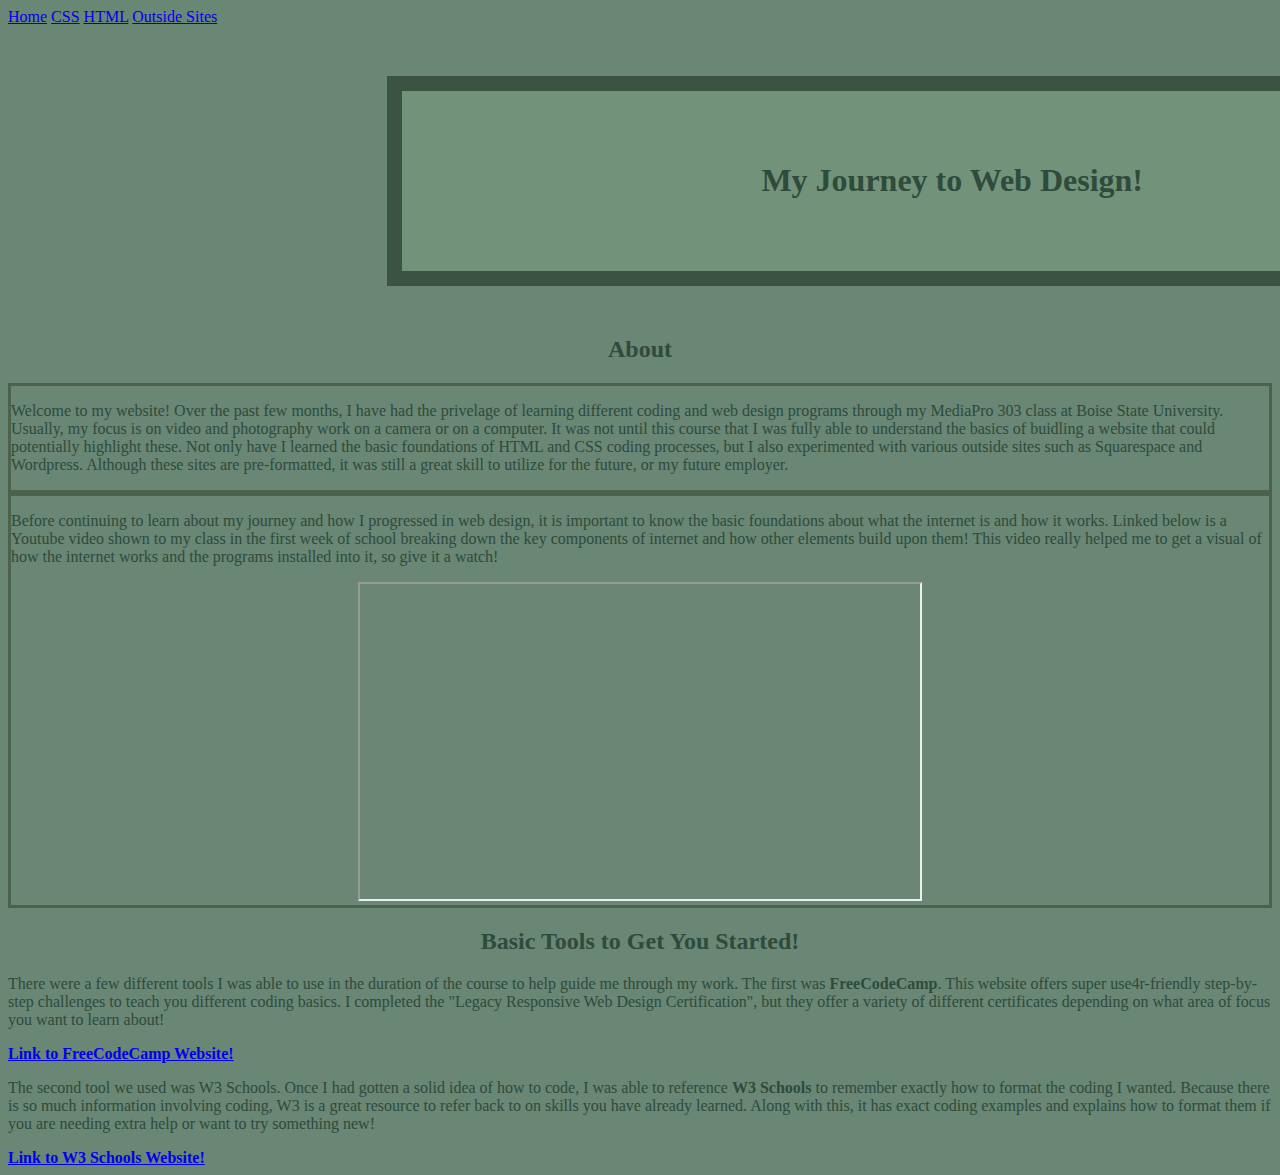
<file: index.html>
<!DOCTYPE html>
<html lang="en">
        <head>
                <title>Landing Page</title>
            <link rel="stylesheet" href="style.css">
        </head>
<head>

<!--
<style>
    p {
        color: white;
        font-family: Georgia, 'Times New Roman', Times, serif;
    }

    body {
        background: darkcyan;
       
    }

.example{
    color: rgb(133, 205, 227);
    background: rgb(13, 47, 49);

}

.example2 {
    background:rgb(13, 47, 49);
    color: rgb(133, 205, 227)
}

#container2 {
    font-size: 50px;
}
</style>

-->


<body>
    <nav>
        <a class="pseudo" href="index.html">Home</a>
        <a class="pseudo" href="CSS.html">CSS</a>
        <a class="pesudo" href="HTML.html">HTML</a>
        <a class="pesudo" href="Outside Sites.html">Outside Sites</a>

    </nav>
    </body>
    <div class="box">
<h1>My Journey to Web Design!</h1>
</div>
<h2>
    About
</h2>
<div class="center">
<p> Welcome to my website! Over the past few months, I have had the privelage of learning different coding and web design programs through my MediaPro 303 class at Boise State University. Usually, my focus is on video and photography work on a camera or on a computer. It was not until this course that I was fully able to understand the basics of buidling a website that could potentially highlight these. Not only have I learned the basic foundations of HTML and CSS coding processes, but I also experimented with various outside sites such as Squarespace and Wordpress. Although these sites are pre-formatted, it was still a great skill to utilize for the future, or my future employer.
</p>
</div>

<div class="center">
<p> Before continuing to learn about my journey and how I progressed in web design, it is important to know the basic foundations about what the internet is and how it works. Linked below is a Youtube video shown to my class in the first week of school breaking down the key components of internet and how other elements build upon them! This video really helped me to get a visual of how the internet works and the programs installed into it, so give it a watch!</p>

<iframe width="560" height="315" src="https://www.youtube.com/embed/x3c1ih2NJEg">>
</iframe>
</div>

<h2>
Basic Tools to Get You Started!
</h2>

<p>There were a few different tools I was able to use in the duration of the course to help guide me through my work. The first was <b>FreeCodeCamp</b>. This website offers super use4r-friendly step-by-step challenges to teach you different coding basics. I completed the "Legacy Responsive Web Design Certification", but they offer a variety of different certificates depending on what area of focus you want to learn about! </p>



<b><a href="https://www.freecodecamp.org/learn">Link to FreeCodeCamp Website!</a></b>
</button>


<p>The second tool we used was W3 Schools. Once I had gotten a solid idea of how to code, I was able to reference <b>W3 Schools</b> to remember exactly how to format the coding I wanted. Because there is so much information involving coding, W3 is a great resource to refer back to on skills you have already learned. Along with this, it has exact coding examples and explains how to format them if you are needing extra help or want to try something new!</p>
<b><a href="https://www.w3schools.com/html/default.asp">Link to W3 Schools Website!</a></b>
</button>

























<!--
<p> There are 36 different species of marine dolphins. They live in almost all aquatic environments including oceans, coasstal, estuarine, and freshwater. </p>

<h2>Dolphins' Favorite Foods</h2>
    <li>Fish</li>
    <li>Shrimp</li>
    <li>Squid</li>
    <li>Jellyfish</li>
    

<p>
   <i>Dolphins can live up to 50 years! </i>
</p>

<h3>
    <div class="box">
Dolphins are part color blind! They can see in shades of grey, as well as the blue- green spectrum!

    </div>
</h3>

<p>
    <img src="dolphin.png">

</p>



<!--
    <div>Block-level element</div>
<div>Block-level element</div>

<span>Inline element</span>
<span>Inline element</span>

<div class="box">
    <p>Simply put, loremipsum is dummy text that occupies the space where the real content should be. If you are designing an online business such as a blog and you do not have content already, you use a lorem ipsum generator to create placeholder or dummy text to show you how the business will look once you add the real content.</p>
</div>

<p>Simply put, loremipsum is dummy text that occupies the space where the real content should be. If you are designing an online business such as a blog and you do not have content already, you use a lorem ipsum generator to create placeholder or dummy text to show you how the business will look once you add the real content.</p>
<p>Simply put, loremipsum is dummy text that occupies the space where the real content should be. If you are designing an online business such as a blog and you do not have content already, you use a lorem ipsum generator to create placeholder or dummy text to show you how the business will look once you add the real content.</p>
<p>Simply put, loremipsum is dummy text that occupies the space where the real content should be. If you are designing an online business such as a blog and you do not have content already, you use a lorem ipsum generator to create placeholder or dummy text to show you how the business will look once you add the real content.</p>

<div class="position">Simply put, loremipsum is dummy text that occupies the space where the real content should be. If you are designing an online business such as a blog and you do not have content already, you use a lorem ipsum generator to create placeholder or dummy text to show you how the business will look once you add the real content.</div>

<div class="sticky">Simply put, loremipsum is dummy text that occupies the space where the real content should be. If you are designing an online business such as a blog and you do not have content already, you use a lorem ipsum generator to create placeholder or dummy text to show you how the business will look once you add the real content.</div>

    <nav>
        <a href="#">Home</a>
        <a href="#">About</a>
        <a href="Media.html">Media</a>

    </nav>


    <h1 class= "example">This is my headline</h1>
    <h2 class="example2">This is also my headline</h2>

<section id="container2">
<p>This is my mini paragraph</p>
<a href="#">This is a link</a>
</section>

-->

    <!--
   <h1>
    Why You Should Stop ‘Gamifying’ Your Health and Fitness
   </h1>
   <h4>You don't need to chase a fake goal to be able to chase a real goal.</h4>
   
   <p>By Beth Skwarecki</p>
   
   <img src="fitness.jpg" width="500" height="350">

<p>Real life doesn’t require fake metrics. You don’t need to rack up XP, because you’re gaining actual experience. You don’t need a fake quest, because you’re on a real quest. Whether that’s deadlifting 500 pounds or seeing better cholesterol numbers the next time you go to the doctor, your health habits have real-world rewards and consequences.</p>
<p>So let’s look at some of the ways gamification of health habits can backfire. Lifehacker staff writer Stephen Johnson explains the most common game tactics here, and that’s worth a read if you haven’t checked it out yet. Gamification is usually just manipulation, and it often has more downsides than benefits.</p>
<p>Instead of chasing game metrics, what if you put your attention on real life outcomes of your habits? Here’s what I mean.</p>
<h2>Aim for consistency, not streaks</h2>
<p>Streaks entertain you during good times with the explicit goal of heaping disappointment on you when you slip up. And they’re a particularly harmful type of misdirection, because people easily become more focused on the streak than on whatever reason they were doing the streak in the first place.</p>
<h3>Compete in real competitions, not fake competitions</h3>
<p>Some apps try to leverage the power of community by having you join a group of people you barely know, either to give each other emoji encouragement or to battle each other on a leaderboard (or both).</p>
<p>But...who cares about the people on that leaderboard? If they’re not well-matched, you won’t care about beating them. And if they’re not your real friends, you won’t care about their high-fives.</p>
<ul>
    <li> a local 5K, and trying to finish in the top X percent of your age group.</li>
    <li>Competing in something like a powerlifting meet, where you try to put up the best possible total on meet day.</li>
    <li>Joining a recreational sports league, and getting to know the members of your softball/soccer/pickleball team while either crushing the competition or commiserating about your inability to do so.
    </li>
</ul>
</ul>
   
<ul>
    <li>Idaho</li>
    <li>Oregon</li>
    <li>California</li>
</ul>

<ol>
    <li>Football</li>
    <li>Baseball</li>
    <li>Volleyball</li>
</ol>

<p>Millie said, <q>HTML is the backbone of the web.</q></p>
<p>
<a href="https://www.w3schools.com/"> Visit W3Schools.com</a>
</p>


<img src="bird.jpg" width="500" height="300">


<p>
<audio controls>
    <source src="tunes.mp3">
</p>

<p>
<video controls>
    <source src="movie.mp4">

</video>
</p>

<p>
Lorem Ipsum is simply dummy text of the printing and typesetting industry.<br> Lorem Ipsum has been the industry's standard dummy text ever since the 1500s, when an unknown printer took a galley of type and scrambled it to make a type specimen book. It has survived not only five centuries, but also the leap into electronic typesetting, remaining essentially unchanged. It was popularised in the 1960s with the release of Letraset sheets containing Lorem Ipsum passages, and more recently with desktop publishing software like Aldus PageMaker including versions of Lorem Ipsum.
</p>

<button>Click</button>

<iframe width="560" height="315" src="https://www.youtube.com/embed/Vp14KeHe0DM">
</iframe>

<footer>
    <p>©Elise Ledesma. All Rights Reserved</p>
</footer>
-->






<!--

<!DOCTYPE html>
    <html>
<head>
    <title>Welcome to MediaPro303!</title>
    <h1>Welcome to MediaPro303!</h1>







</head>
<body>
    <nav>
        <a href="Media.html">Media</a>
        <a href= "nested.html">Nested</a>
        <a href= "tags.html">Tags</a>
    </nav>




    

    <p>This is an introductory web design course. Students will develop basic knowledge of the internet, 
        html, css, WordPress, Squarespace and other web design/publishing tools. The instructor will 
        provide some demonstrations of concepts and techniques,<b> but the majority of course work will 
            involve students learning by doing.</b>
    </p>
    <p>
        <img src="hacking.jpg" width= "500" height="300"> 
    </p>
    
    <p><b>In this class you will:</b></p>
    <ol>
        <li>learn the difference between CSS and HTML </li>
        <li>create your own website using HTML</li>
    
        
        <li>learn the coding lanugage</li>
    </ol>
<p><b><mark>Class will meet on these days and times:</mark></b> </p>
    <ul>
        <li><i>Tuesdays- 1:30PM-2:45PM </i> </li>
        <li><i>Thursdays- 1:30PM-2:45PM</i></li>
    </ul>

   This is a video
    <iframe width="560"  height="315" src="computer2.mp4"></iframe>
<figcaption>This is a video of a computer</figcaption>
<p>
<audio controls>
    <source src="tunes.mp3">
</audio>

</p>
<cite>Youtube Audio Library</cite>
<p>
<q>This is the best class ever!</q> -Elise Ledesma
</p>
</body>
    </html>
-->
</file>
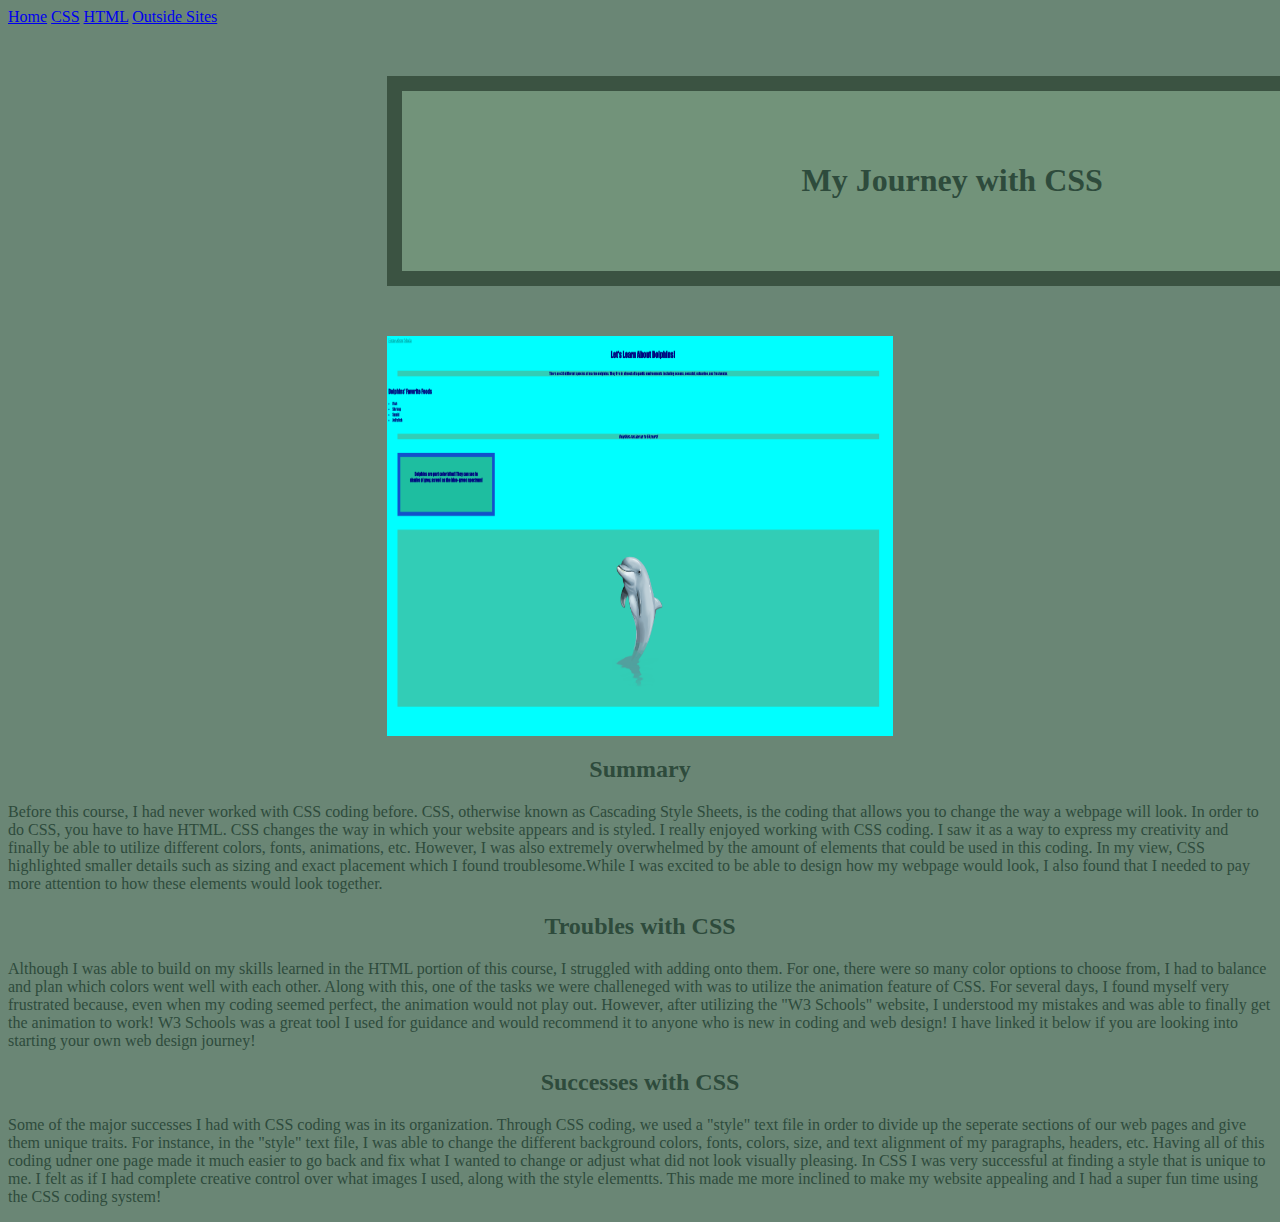
<file: CSS.html>
<!DOCTYPE html>
<html lang="en">
    <link rel="stylesheet" href="style.css">
   <body>
  
<nav>
        <a class="pseudo" href="index.html">Home</a>
        <a class="pseudo" href="CSS.html">CSS</a>
        <a class="pesudo" href="HTML.html">HTML</a>
        <a class="pesudo" href="Outside Sites.html">Outside Sites</a>

    </nav>
    </body>


<div class="box">
<h1>My Journey with CSS</h1>
</div>

<img src="css example.png"
width= "12000"
height="400">

<h2>Summary</h2>
<p>Before this course, I had never worked with CSS coding before. CSS, otherwise known as Cascading Style Sheets, is the coding that allows you to change the way a webpage will look. In order to do CSS, you have to have HTML. CSS changes the way in which your website appears and is styled. I really enjoyed working with CSS coding. I saw it as a way to express my creativity and finally be able to utilize different colors, fonts, animations, etc. However, I was also extremely overwhelmed by the amount of elements that could be used in this coding. In my view, CSS highlighted smaller details such as sizing and exact placement which I found troublesome.While I was excited to be able to design how my webpage would look, I also found that I needed to pay more attention to how these elements would look together.</p>
</p>

<h2>Troubles with CSS</h2>
<p>Although I was able to build on my skills learned in the HTML portion of this course, I struggled with adding onto them. For one, there were so many color options to choose from, I had to balance and plan which colors went well with each other. Along with this, one of the tasks we were challeneged with was to utilize the animation feature of CSS. For several days, I found myself very frustrated because, even when my coding seemed perfect, the animation would not play out. However, after utilizing the "W3 Schools" website, I understood my mistakes and was able to finally get the animation to work! W3 Schools was a great tool I used for guidance and would recommend it to anyone who is new in coding and web design! I have linked it below if you are looking into starting your own web design journey! </p>

<h2>Successes with CSS</h2>
<p>Some of the major successes I had with CSS coding was in its organization. Through CSS coding, we used a "style" text file in order to divide up the seperate sections of our web pages and give them unique traits. For instance, in the "style" text file, I was able to change the different background colors, fonts, colors, size, and text alignment of my paragraphs, headers, etc. Having all of this coding udner one page made it much easier to go back and fix what I wanted to change or adjust what did not look visually pleasing. In CSS I was very successful at finding a style that is unique to me. I felt as if I had complete creative control over what images I used, along with the style elementts. This made me more inclined to make my website appealing and I had a super fun time using the CSS coding system! </p>
</file>
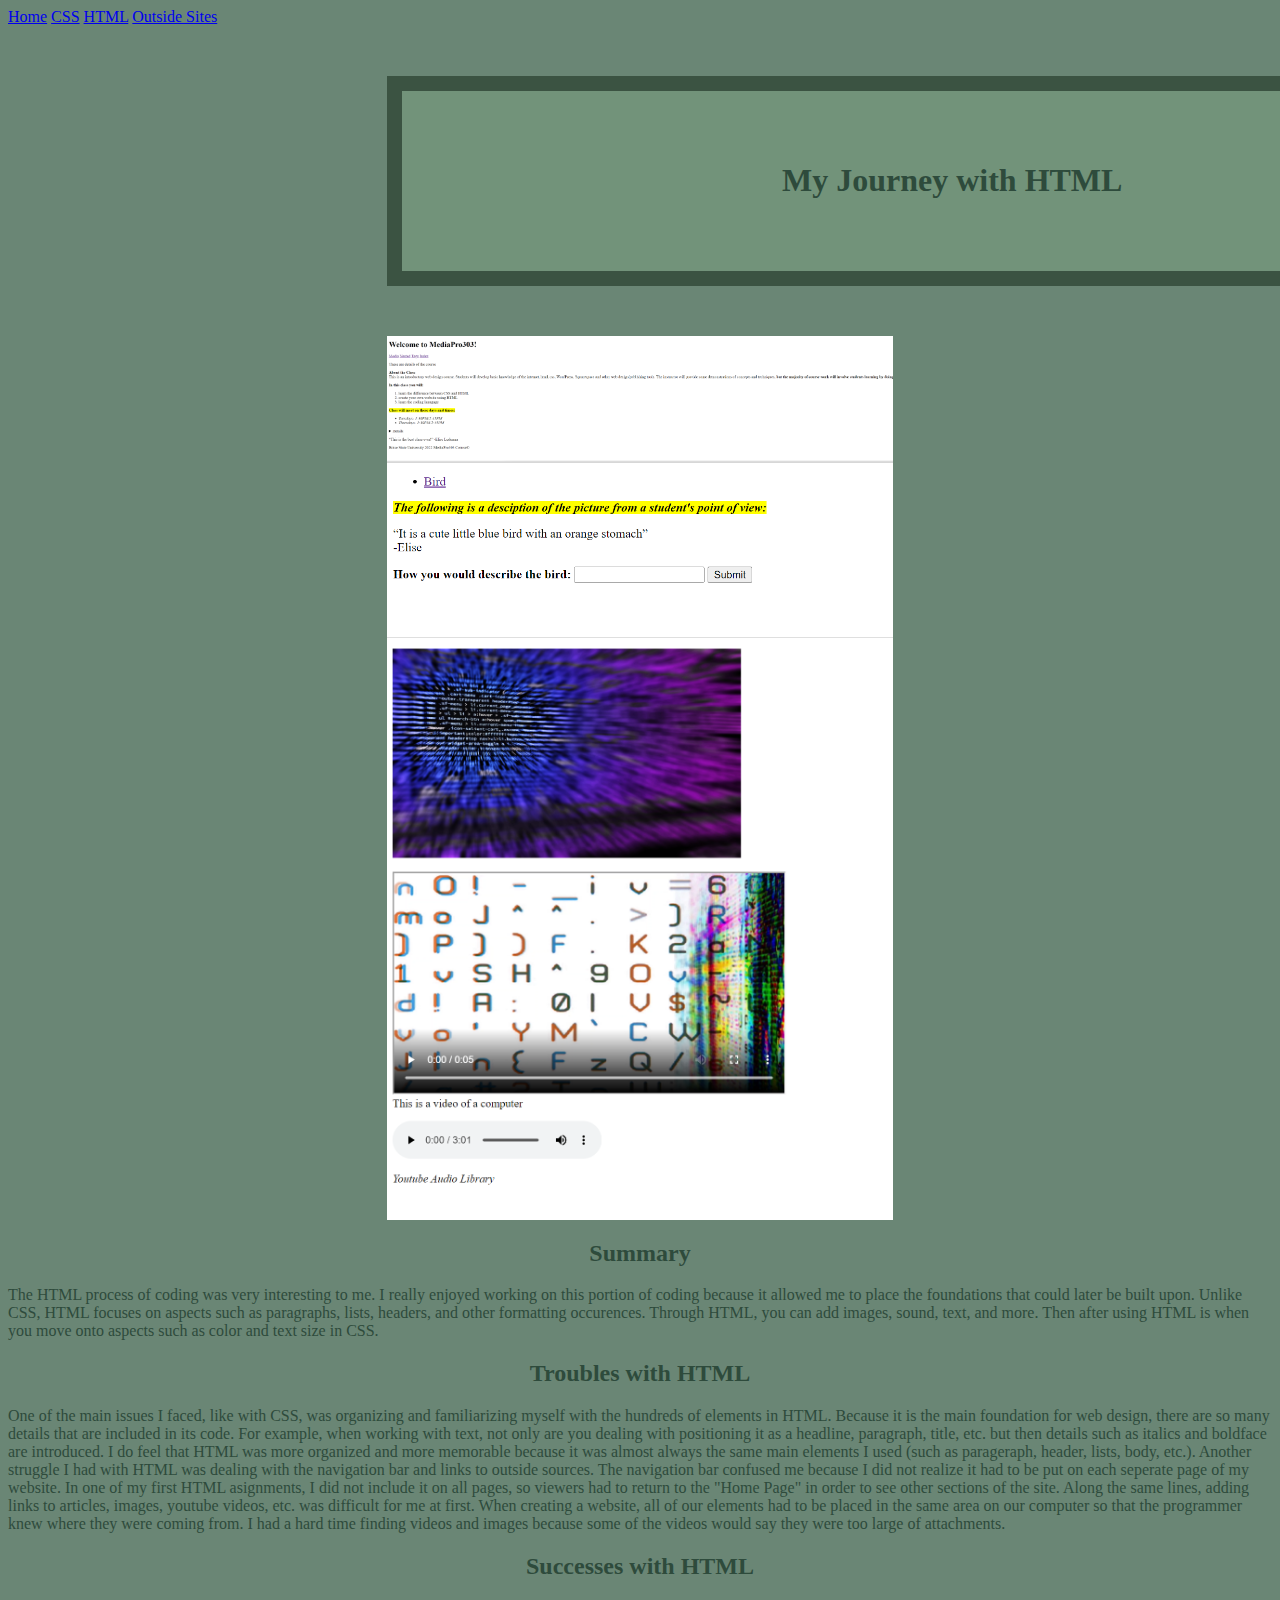
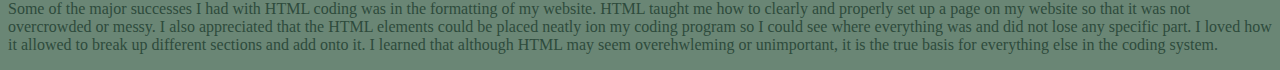
<file: HTML.html>
<!DOCTYPE html>
<html lang="en">
   <body>
    <link rel="stylesheet" href="style.css">
    
    <nav>
        <a class="pseudo" href="index.html">Home</a>
        <a class="pesudo" href="CSS.html">CSS</a>
        <a class="pesudo" href="HTML.html">HTML</a>
        <a class="pesudo" href="Outside Sites.html">Outside Sites</a>

    </nav>
    </body>


    <div class="box">
<h1>My Journey with HTML</h1>
</div>


<img src= "html example 1.png">
<img src="html example 2.png">
<img src="html example 3.png">
<h2>Summary</h2>
<p>The HTML process of coding was very interesting to me. I really enjoyed working on this portion of coding because it allowed me to place the foundations that could later be built upon. Unlike CSS, HTML focuses on aspects such as paragraphs, lists, headers, and other formatting occurences. Through HTML, you can add images, sound, text, and more. Then after using HTML is when you move onto aspects such as color and text size in CSS.</p>
</p>

<h2>Troubles with HTML</h2>
<p>One of the main issues I  faced, like with CSS, was organizing and familiarizing myself with the hundreds of elements in HTML. Because it is the main foundation for web design, there are so many details that are included in its code. For example, when working with text, not only are you dealing with positioning it as a headline, paragraph, title, etc. but then details such as italics and boldface are introduced. I do feel that HTML was more organized and more memorable because it was almost always the same main elements I used (such as parageraph, header, lists, body, etc.). Another struggle I had with HTML was dealing with the navigation bar and links to outside sources. The navigation bar confused me because I did not realize it had to be put on each seperate page of my website. In one of my first HTML asignments, I did not include it on all pages, so viewers had to return to the "Home Page" in order to see other sections of the site. Along the same lines, adding links to articles, images, youtube videos, etc. was difficult for me at first. When creating a website, all of our elements had to be placed in the same area on our computer so that the programmer knew where they were coming from. I had a hard time finding videos and images because some of the videos would say they were too large of attachments.  </p>

<h2>Successes with HTML</h2>
<p>Some of the major successes I had with HTML coding was in the formatting of my website. HTML taught me how to clearly and properly set up a page on my website so that it was not overcrowded or messy. I also appreciated that the HTML elements could be placed neatly ion my coding program so I could see where everything was and did not lose any specific part. I loved how it allowed to break up different sections and add onto it. I learned that although HTML may seem overehwleming or unimportant, it is the true basis for everything else in the coding system. </p>
</file>
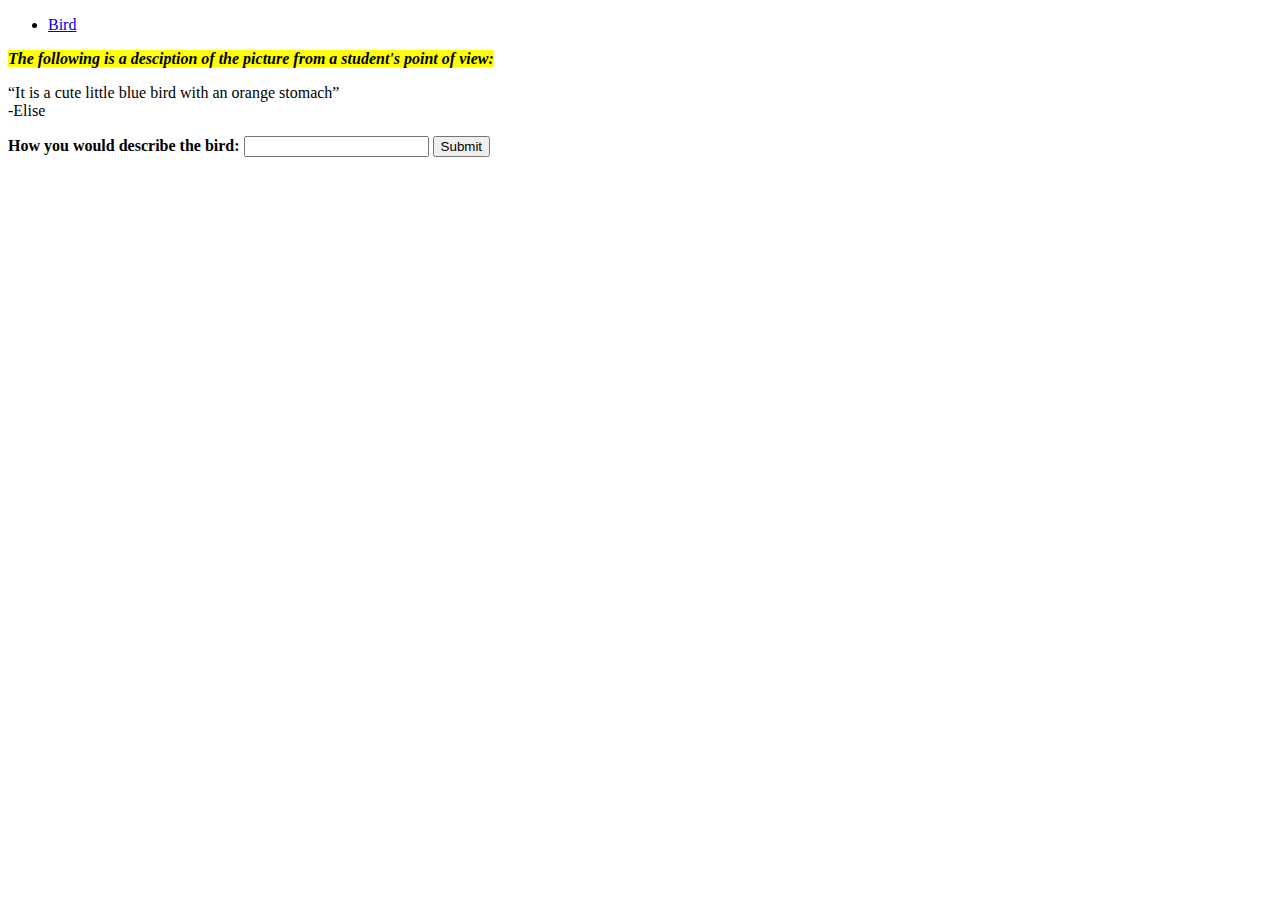
<file: nested.html>
<!DOCTYPE html>
 <html>

<p><ul><li><a href="bird.jpg">Bird</a></li></ul></p>

<head><b><em><mark>The following is a desciption of the picture from a student's point of view:</mark></em></b></head>

<P><q><bdi>It is a cute little blue bird with an orange stomach</bdi></q><br>-Elise</br></P>

<form><strong>
    <label>How you would describe the bird:</label>
    <input type="text" pleaceholder="...">
    <input type="submit" value="Submit">
</strong></form>

 </html>
</file>
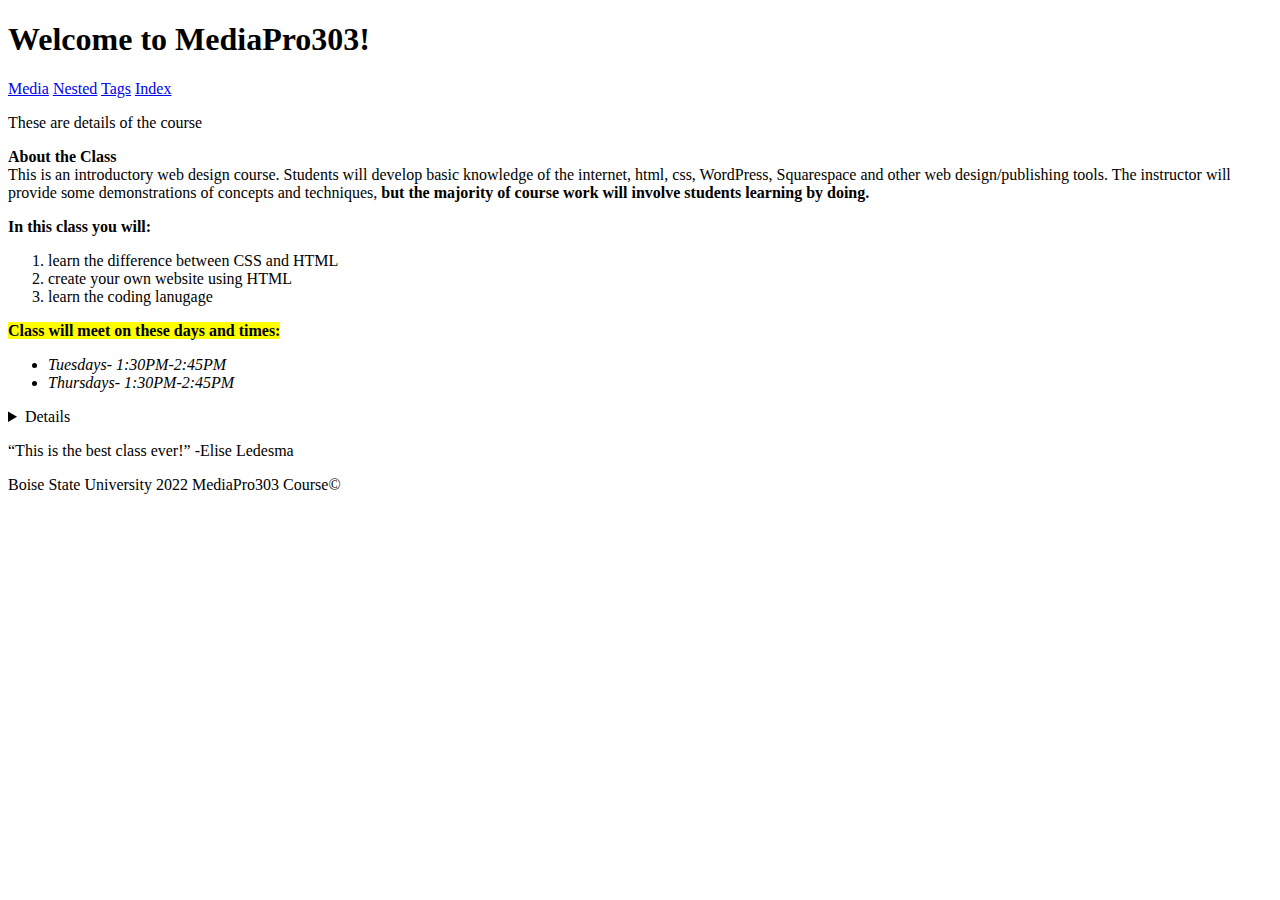
<file: tags.html>
<!DOCTYPE html>
    <html>
<head>
    <title>Welcome to MediaPro303!</title>
    <h1>Welcome to MediaPro303!</h1>
</head>

<body>
    <nav>
        <a href="Media.html">Media</a>
        <a href= "nested.html">Nested</a>
        <a href= "tags.html">Tags</a>
        <a href="index.html">Index</a>
    </nav>

    <p>
        <main> These are details of the course
    </p>

    <p>
    <header><b>About the Class</b></header>
    This is an introductory web design course. Students will develop basic knowledge of the internet, 
        html, css, WordPress, Squarespace and other web design/publishing tools. The instructor will 
        provide some demonstrations of concepts and techniques,<b> but the majority of course work will 
            involve students learning by doing.</b>
    </p>
    <p>

<p><b>In this class you will:</b></p>
        <ol>
            <li>learn the difference between CSS and HTML </li>
            <li>create your own website using HTML</li>
            <li>learn the coding lanugage</li>
        </ol>
<p><b><mark>Class will meet on these days and times:</mark></b> </p>
        <ul>
            <li><i>Tuesdays- 1:30PM-2:45PM </i> </li>
            <li><i>Thursdays- 1:30PM-2:45PM</i></li>
        </ul>
<p>
        <details>Attendance is mandatory</details>
</p> 

</main>
        <p>
            <q>This is the best class ever!</q> -Elise Ledesma
        </p>
            <dialog>This is a quote from a student in the course</dialog>

            </body>

<footer>Boise State University 2022 MediaPro303 Course©</footer>
                </html>
</file>
<file: style.css>
h1{
    font-family:Georgia, 'Times New Roman', Times, serif, Haettenschweiler, 'Arial Narrow Bold', sans-serif;
    color: rgb(46, 75, 60);
    text-align: center;
}

h2{
    font-family:Georgia, 'Times New Roman', Times, serif, Haettenschweiler, 'Arial Narrow Bold', sans-serif;
    color: rgb(46, 75, 60);
    text-align:center;
}

h3{
    font-family:Georgia, 'Times New Roman', Times, serif, Haettenschweiler, 'Arial Narrow Bold', sans-serif;
    color: rgb(46, 75, 60);
    text-align:left;
}


body{
    background:  rgb(106, 134, 117)
}

p{
    font-family:Georgia, 'Times New Roman', Times, serif, Haettenschweiler, 'Arial Narrow Bold', sans-serif;
    color: rgb(46, 75, 60);
    text-align: left;
}
li{
    font-family:Georgia, 'Times New Roman', Times, serif, Haettenschweiler, 'Arial Narrow Bold', sans-serif;
    color: rgb(46, 75, 60);
    text-align: left;
}

.box {

    background-color: rgb(114, 147, 122);
    width: 1000px;
    border: 15px solid rgb(59, 83, 66);
    padding: 50px;
    margin: 50px;
margin-left: 30%;}





img {
    display: block;
    margin-left: auto;
    margin-right: auto;
    width: 40%;
  }

  .center {
    text-align: center;
    border: 3px solid rgb(77, 98, 77);
  }


































/*
div{

    background-color: aqua;
    width: 300px;
    font-family:Impact, Haettenschweiler, 'Arial Narrow Bold', sans-serif;
    color: navy;
    text-align: center;
}

a.pseudo:visited {
    color: teal;
}


a.pseudo:hover {
    color: white;
}

a.pseudo:active {
    color: green;
}

.box {

    background-color: rgb(30, 190, 160);
    width: 400px;
    border: 15px solid rgb(19, 80, 202);
    padding: 50px;
    margin: 50px;
    
}

p {
    background-color: rgb(50, 205, 182);
color: whitesmoke;
margin: 40px 100px 40px 50px;
}

body{
    background: aqua
}

h1{
    font-family:Impact, Haettenschweiler, 'Arial Narrow Bold', sans-serif;
    color: navy;
    text-align: center;
}

p{
    font-family:Impact, Haettenschweiler, 'Arial Narrow Bold', sans-serif;
    color: navy;
    text-align: center;
}

h2{
    font-family:Impact, Haettenschweiler, 'Arial Narrow Bold', sans-serif;
    color: navy;
    text-align:left;
}

li{
    font-family:Impact, Haettenschweiler, 'Arial Narrow Bold', sans-serif;
    color: navy;
    text-align:left;
}


img{
    align-items: center;
}

#image {
  
    margin-top: 20px;

    margin-bottom: 50px;

    margin-right: 200px;

    margin-left: 0px;   
}

/* 

/*The animation code 
@keyframes example {
    from {background-color: rgb(21, 18, 207);}
    to {background-color: rgb(30, 190, 160);}
  }
  
  /* The element to apply the animation to
  div {
    width: 200px;
    height: 100px;
    background-color: rgb(30, 190, 160);
    animation-name: example;
    animation-duration: 4s;
  }
</file>
